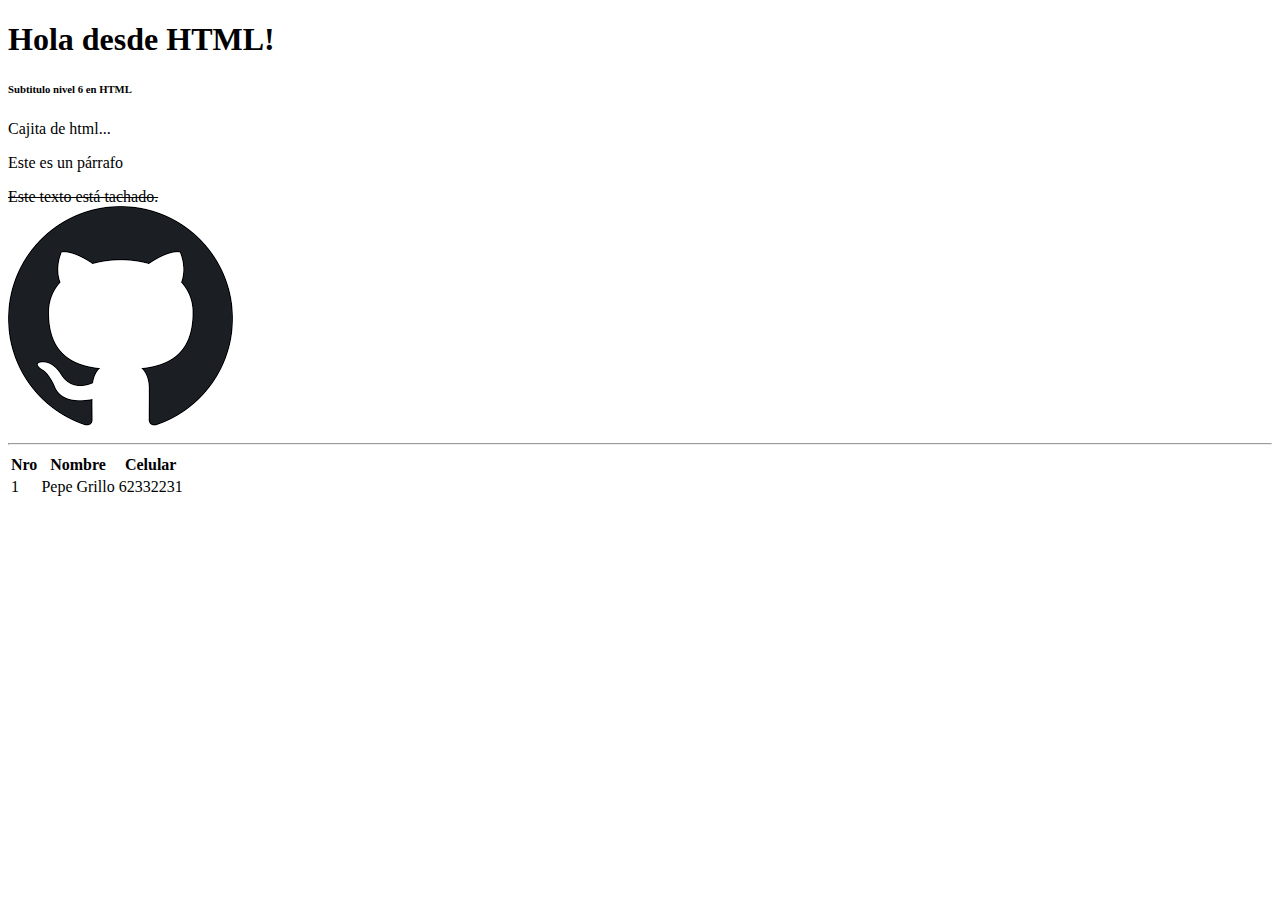
<file: 00. CV/index.html>
<!DOCTYPE html>
<html lang="es">

<head>
    <meta charset="UTF-8">
    <meta http-equiv="X-UA-Compatible" content="IE=edge">
    <meta name="viewport" content="width=device-width, initial-scale=1.0">
    <title>HTML CV</title>
</head>

<body>
    <h1>Hola desde HTML!</h1>
    <h6>Subtitulo nivel 6 en HTML</h6>
    <div>
        Cajita de html...
    </div>
    <article>
        <p>Este es un párrafo</p>
        <del>Este texto está tachado.</del>
    </article>
    <img src="[data-uri]"
        alt="Logo de GITHUB"
        class="imagen">
    <br>
    <hr>
    <table>
        <thead>
            <tr>
                <th>Nro</th>
                <th>Nombre</th>
                <th>Celular</th>
            </tr>
        </thead>
        <tbody>
            <tr>
                <td>1</td>
                <td>Pepe Grillo</td>
                <td>62332231</td>
            </tr>
        </tbody>
    </table>
</body>

</html>
</file>
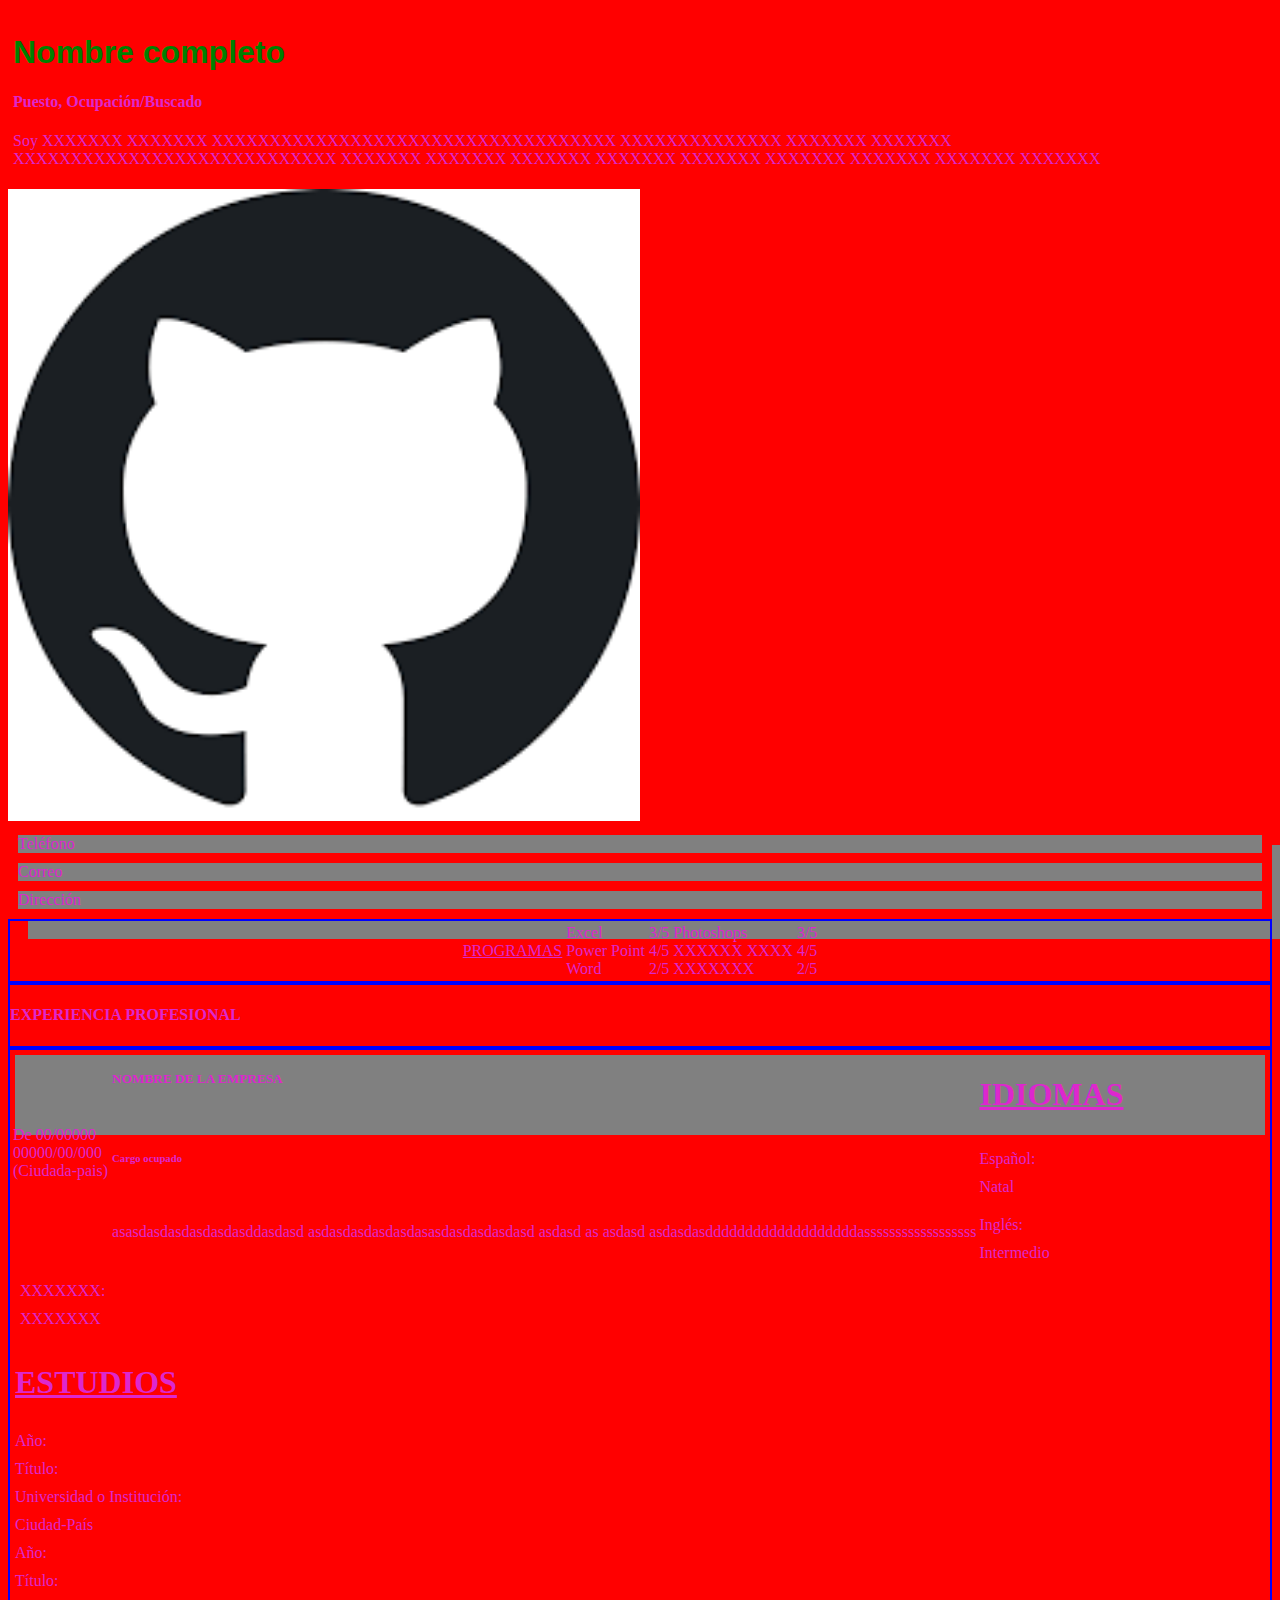
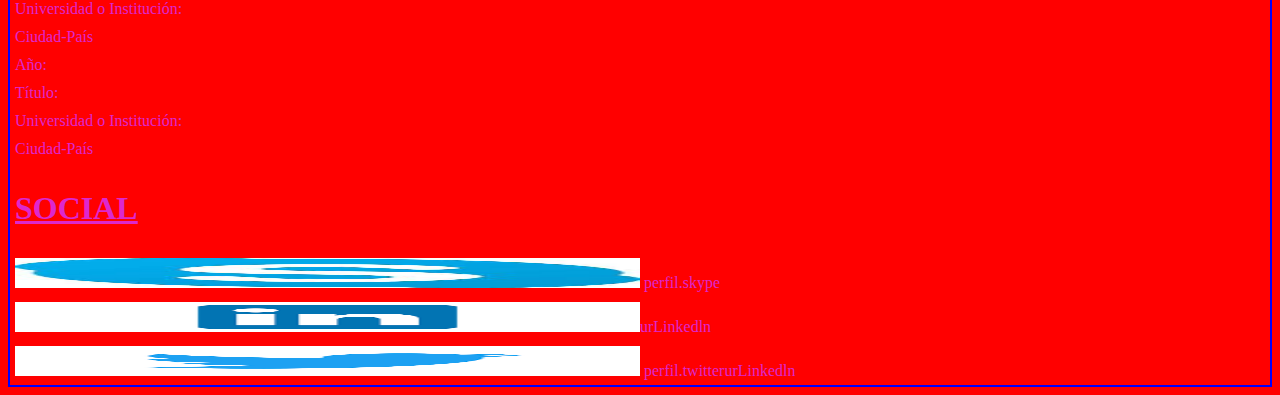
<file: 00. CV/cv.html>
<!DOCTYPE html>
<html lang="en">

<head>
    <meta charset="UTF-8">
    <meta http-equiv="X-UA-Compatible" content="IE=edge">
    <meta name="viewport" content="width=device-width, initial-scale=1.0">
    <title>ICV</title>
    <link rel="stylesheet" href="./estilos.css">
</head>

<body>
    <!-- Sección de información principal -->
    <header>
        <div>
            <h1 id="tituloPrincipal" style="color: indigo;">Nombre completo</h1>
            <h4>Puesto, Ocupación/Buscado</h4>
            <p>Soy XXXXXXX XXXXXXX XXXXXXXXXXXXXXXXXXXXXXXXXXXXXXXXXXX XXXXXXXXXXXXXX XXXXXXX XXXXXXX
                XXXXXXXXXXXXXXXXXXXXXXXXXXXX XXXXXXX XXXXXXX XXXXXXX XXXXXXX XXXXXXX XXXXXXX XXXXXXX XXXXXXX XXXXXXX</p>
        </div>
        <img src="[data-uri]"
            alt="Mi fotografía" width="20%">
        <div class="caja con-sombra">
            <div>Teléfono</div>
            <div>Correo</div>
            <div>Dirección</div>
        </div>
    </header>
    <!-- Sección de información programas -->
    <section>
        <table align="center">
            <tr>
                <td>
                    <u>PROGRAMAS</u>
                </td>
                <td>
                    Excel <br>
                    Power Point <br>
                    Word
                </td>
                <td>
                    3/5 <br>
                    4/5 <br>
                    2/5
                </td>
                <td>
                    Photoshops <br>
                    XXXXXX XXXX <br>
                    XXXXXXX
                </td>
                <td>
                    3/5 <br>
                    4/5 <br>
                    2/5
                </td>
            </tr>
        </table>
    </section>
    <!-- Sección de esperiencia profesional (GIUSEPE)-->
    <section>
        <h4>EXPERIENCIA PROFESIONAL</h4>
        <table align="left">
            <td>
                De 00/00000 <br>
                00000/00/000 <br>
                (Ciudada-pais)<br>
            </td>
            <td>
                <h5>NOMBRE DE LA EMPRESA</h5> <br>
                <h6>Cargo ocupado</h6> <br>
                <p>asasdasdasdasdasdasddasdasd
                    asdasdasdasdasdasasdasdasdasdasd asdasd as asdasd
                    asdasdasdddddddddddddddddddassssssssssssssssss</p>
            </td>
        </table>
    </section>

    <!-- Sección de estudios e idiomas (CESAR)-->
    <section>
        <div class="caja">
            <h1><u>IDIOMAS</u></h1>
        </div>
        <div>
            <div>Español:</div>
            <div>Natal</div>
        </div>
        <div>
            <div>Inglés:</div>
            <div>Intermedio</div>
        </div>
        <div>
            <div>XXXXXXX:</div>
            <div>XXXXXXX </div>
        </div>
        <div>
            <h1><u>ESTUDIOS</u></h1>
        </div>
        <div>Año:</div>
        <div>Título:</div>
        <div>Universidad o Institución:</div>
        <div>Ciudad-País </div>
        <div>Año:</div>
        <div>Título:</div>
        <div>Universidad o Institución:</div>
        <div>Ciudad-País </div>
        <div>Año:</div>
        <div>Título:</div>
        <div>Universidad o Institución:</div>
        <div>Ciudad-País </div>
        <div>
            <h1><u>SOCIAL</u></h1>
        </div>
        <div>
            <img src="[data-uri]"
                width="30px" height="30px"> <a> perfil.skype</a>
        </div>
        <div>
            <img src="[data-uri]"
                width="30px" height="30px"><a>urLinkedln</a>
        </div>
        <div>
            <img src="[data-uri]"
                width="30px" height="30px"> <a>perfil.twitterurLinkedln</a>
        </div>
    </section>
    <!-- Sección de referencias -->
    <!-- Sección de redes sociales -->
</body>

</html>
</file>
<file: 00. CV/estilos.css>
:root {
  --primario: indigo;
  --secundario: rgb(221, 39, 206);
}
img {
  width: 50%;
}
body {
  background-color: var(--primario);
  color: var(--secundario);
}
.imagen {
  width: 50%;
}
@media screen and (min-width: 300px) {
  body {
    background-color: red;
  }
  .imagen {
    width: 20%;
  }
}
@media screen and (max-width: 500px) and (min-width: 400px) {
  body {
    background-color: grey;
  }
  .imagen {
    width: 10%;
  }
}
@media screen and (max-width: 500px) {
  body {
    background-color: whitesmoke;
  }
  .imagen {
    width: 10%;
  }
}
section,
div {
  border: blue 2px solid;
}
/* Nivel 0 -> Elemento */
div {
  border: red 5px solid;
}
/* Nivel 1 -> Selección por clases */
.caja {
  background-color: gray;
}

.con-sombra {
  box-shadow: 20px 20px gray;
}
/* Nivel 2 -> Selección por Identificador*/
#tituloPrincipal {
  /* !import => Permite proporcionar el estilo en el nivel que se encuentre*/
  color: green !important;
  font-family: Arial, Helvetica, sans-serif;
}
</file>
